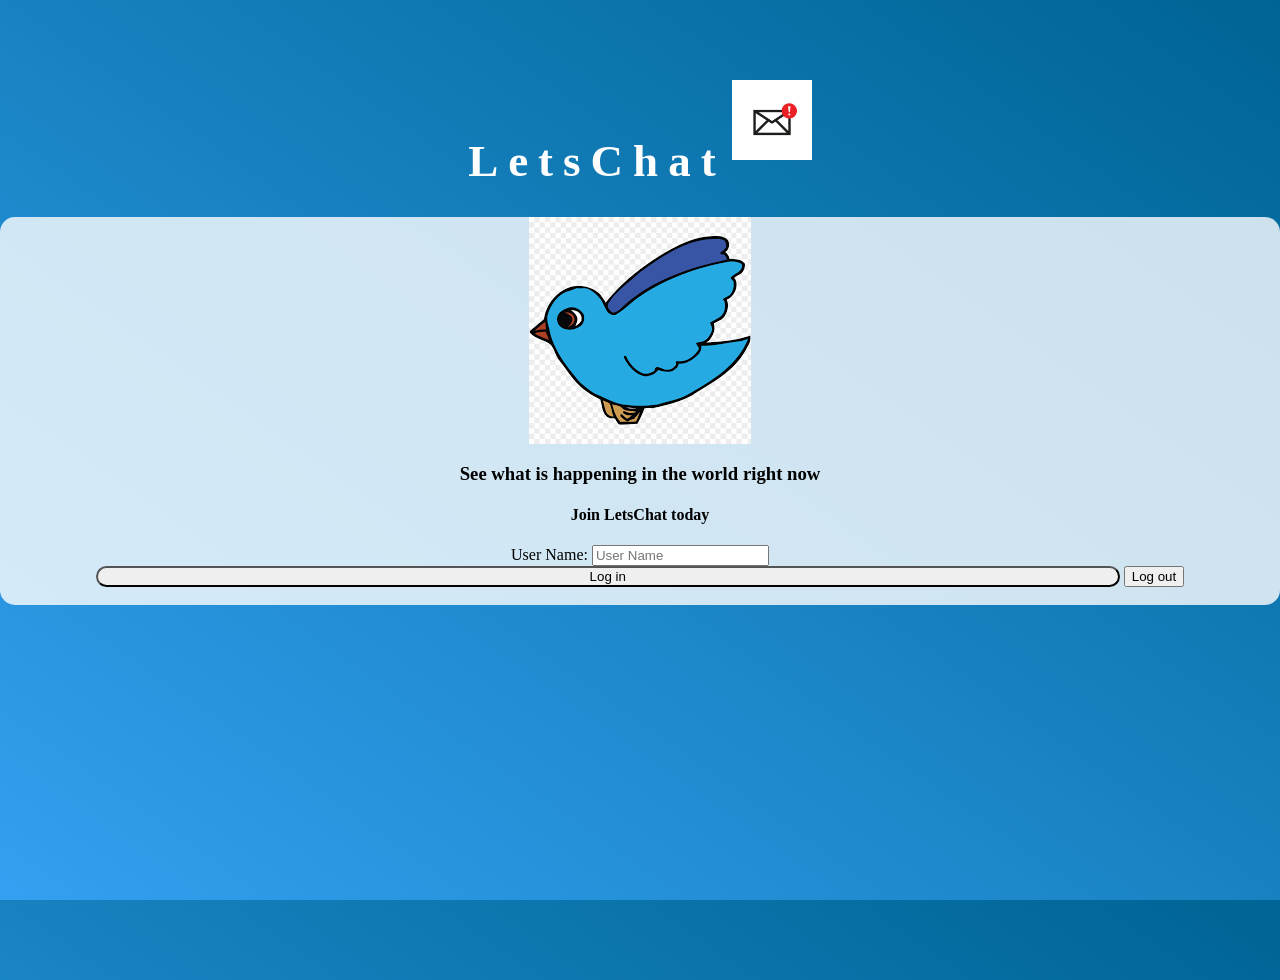
<file: index.html>
<html>
    <head>
        <Title>LetsChat</Title>
        <link rel="stylesheet" type="text/css"href="style.css">
        <script src="Kwitter.js"></script>
    </head>
    <body>
        <center>
            <h1 class="header">	
                LetsChat	<sup>
            <img src="m2.jpg">
            </sup>
        </h1>
            <div class="col-lg-4 col-md-6 col-sm-6 col-xs-11 login_div">
            <img src="bird.png" class="logo">
                <h3 >See what is happening in the world right now</h3>
                <h4 >Join LetsChat today</h4>
                <div class="form-group">
                  <label >User Name:</label>
                  <input type="text" id="user_name" class="form-control"placeholder="User Name">
        
                </div>
                <button id="login_button" class="btn btn-primary" onclick="addUser()">Log in</button>
                <button id="log_out_button" class="btn btn-primary" onclick="removeUser()">Log out</button>
                <br><br>
            </div>
        </center>
    </body>
</html>
</file>
<file: style.css>
html, body
{
  height: 100%;
  margin: 0;
}

body
{
background-image: linear-gradient(to right top, #33a0f1, #2591d9, #1882c1, #0a73aa, #006494);
}

.header
{
	color: white;font-family: 'Yeon Sung';font-size: 45px;letter-spacing: 10px;margin-top: 80px;
}
.header img
{
	width: 80px;margin-left: -15px;
}

.login_div
{
	background: rgba(255,255,255,0.8);float: none;border-radius: 15px;
}

.bird
{
	width: 80px;margin-top: 30px;border-radius: 40px;
}

#login_button
{
	width: 80%;border-radius: 15px;
}

.room_name
{
	cursor: pointer;
	font-size: 20px;
}


#logout
{
	font-size: 20px; float: right;
}


#output
{
	padding: 10px; width:80%;background: rgba(255,255,255,0.8);border-radius: 15px;
}

.input_div_room_page
{
	width: 80%;
}

.input_div label
{
	color: white;font-size: 20px;
}


.input_div_message_page
{
	position: fixed;bottom: 0px;width: 100%;background: rgba(255,255,255,0.8);
}
.input_div_message_page label
{
	color: black;
}
.input_div_message_page #msg
{
	width: 80%;
}
.input_div_message_page button
{
	margin-top: 15px;
	width: 50%; 
}
.color_white
{
	color: white
}

.message_h4
{
	padding-left:5px;color:grey;
}
</file>
